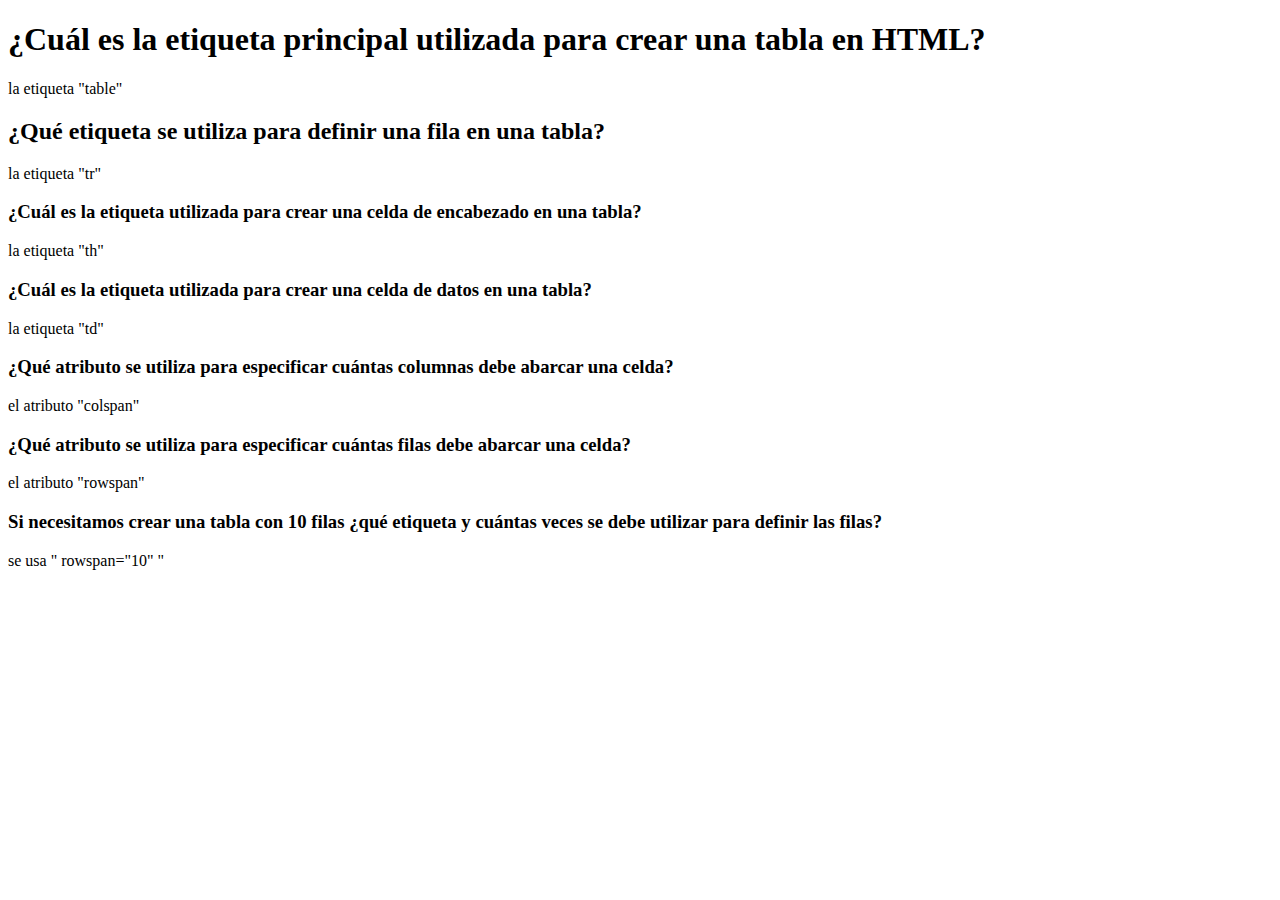
<file: 07/index.html>
<!DOCTYPE html>
<html lang="en">
<head>
    <meta charset="UTF-8">
    <meta name="viewport" content="width=device-width, initial-scale=1.0">
    <title>Document</title>
</head>
<body>
    <h1>¿Cuál es la etiqueta principal utilizada para crear una tabla en HTML? </h1>
    <p>la etiqueta "table" </p>
    <h2>¿Qué etiqueta se utiliza para definir una fila en una tabla?</h2>
    <p>la etiqueta "tr" </p>
    <h3>¿Cuál es la etiqueta utilizada para crear una celda de encabezado en una tabla?</h3>
    <p>la etiqueta "th" </p>
    <h3>¿Cuál es la etiqueta utilizada para crear una celda de datos en una tabla?</h3>
    <p>la etiqueta "td" </p>
    <h3>¿Qué atributo se utiliza para especificar cuántas columnas debe abarcar una celda?</h3>
    <p>el atributo "colspan" </p>
    <h3>¿Qué atributo se utiliza para especificar cuántas filas debe abarcar una celda?</h3>
    <p>el atributo "rowspan" </p>
    <h3>Si necesitamos crear una tabla con 10 filas ¿qué etiqueta y cuántas veces se debe utilizar para definir las filas?</h3>
    <p>se usa " rowspan="10" " </p>
</body>
</html>
</file>
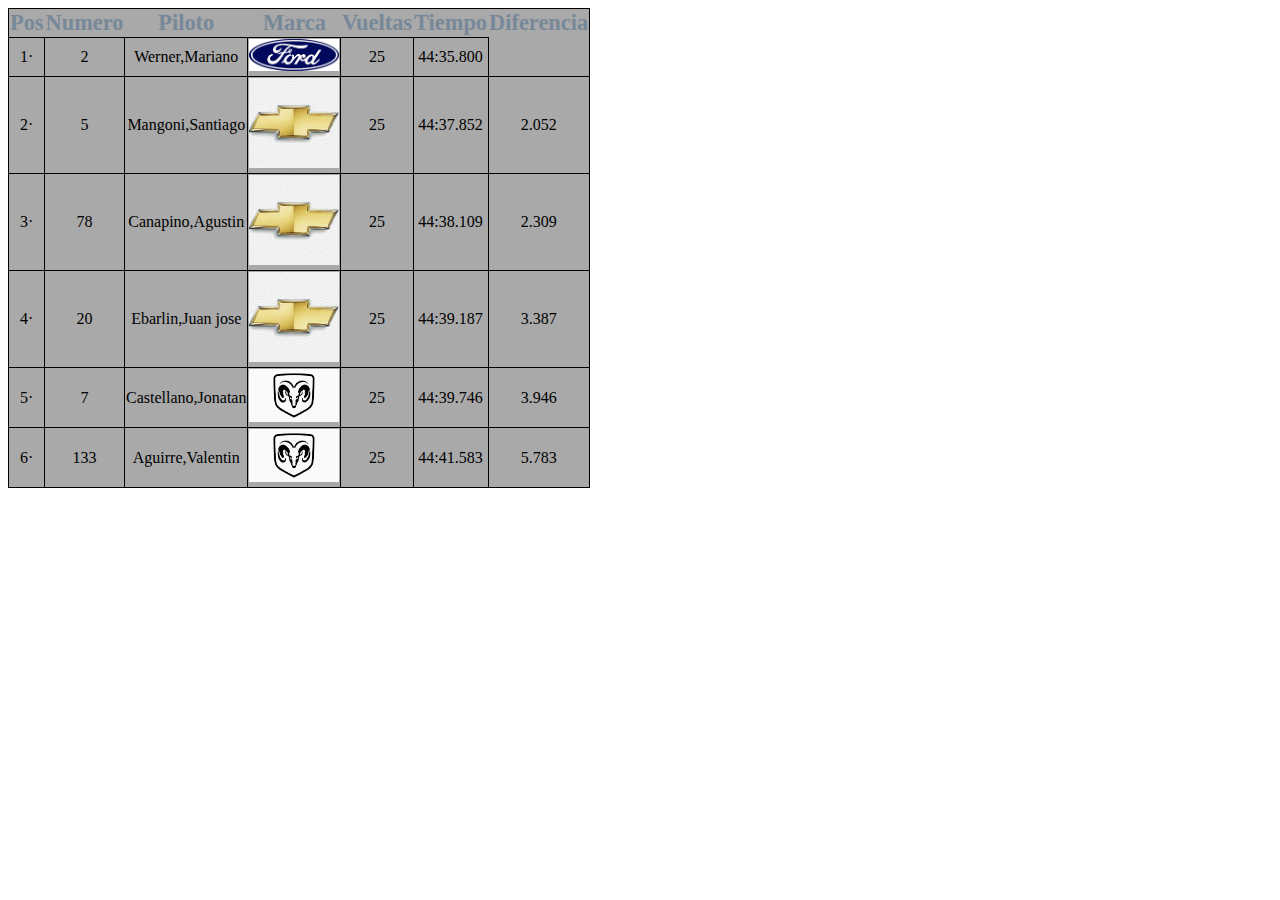
<file: 07/tabla2.html>
<!DOCTYPE html>
<html lang="en">
<head>
    <meta charset="UTF-8">
    <meta name="viewport" content="width=device-width, initial-scale=1.0">
    <title>tabla2</title>
    <link rel="stylesheet" href="tabla2.css">
</head>
<body>
    <main>
    <table>
        <tr>
            <th>Pos</th>
            <th>Numero</th>
            <th>Piloto</th>
            <th>Marca</th>
            <th>Vueltas</th>
            <th>Tiempo</th>
            <th>Diferencia</th>
        </tr>
        <tr>
            <td> 1· </td>
            <td> 2 </td>
            <td> Werner,Mariano </td>
            <td> <img class="tablaimg" src="assets/ford.png" alt="ford"> </td>
            <td> 25 </td>
            <td> 44:35.800 </td>
        </tr>
        <tr>
            <td> 2· </td>
            <td> 5 </td>
            <td> Mangoni,Santiago </td>
            <td> <img class="tablaimg" src="assets/chevrolet.jpeg" alt="chevrolet"> </td>
            <td> 25 </td>
            <td> 44:37.852  </td>
            <td> 2.052 </td>
        </tr>
        <tr>
            <td> 3· </td>
            <td> 78 </td>
            <td> Canapino,Agustin </td>
            <td> <img class="tablaimg" src="assets/chevrolet.jpeg" alt="chevrolet"> </td>
            <td> 25 </td>
            <td> 44:38.109 </td>
            <td> 2.309 </td>
        </tr>
        <tr>
            <td> 4· </td>
            <td> 20 </td>
            <td> Ebarlin,Juan jose </td>
            <td> <img class="tablaimg" src="assets/chevrolet.jpeg" alt="chevrolet"> </td>
            <td> 25 </td>
            <td> 44:39.187 </td>
            <td> 3.387 </td>
        </tr>
        <tr>
            <td> 5· </td>
            <td> 7 </td>
            <td> Castellano,Jonatan </td>
            <td> <img class="tablaimg" src="assets/dodge.png" alt="dodge"> </td>
            <td> 25 </td>
            <td> 44:39.746 </td>
            <td> 3.946 </td>
        </tr>
        <tr>
            <td> 6· </td>
            <td> 133 </td>
            <td> Aguirre,Valentin </td>
            <td> <img class="tablaimg" src="assets/dodge.png" alt="dodge"> </td>
            <td> 25 </td>
            <td> 44:41.583 </td>
            <td> 5.783 </td>
        </tr>
    </table>
    </main>
</body>
</html>
</file>
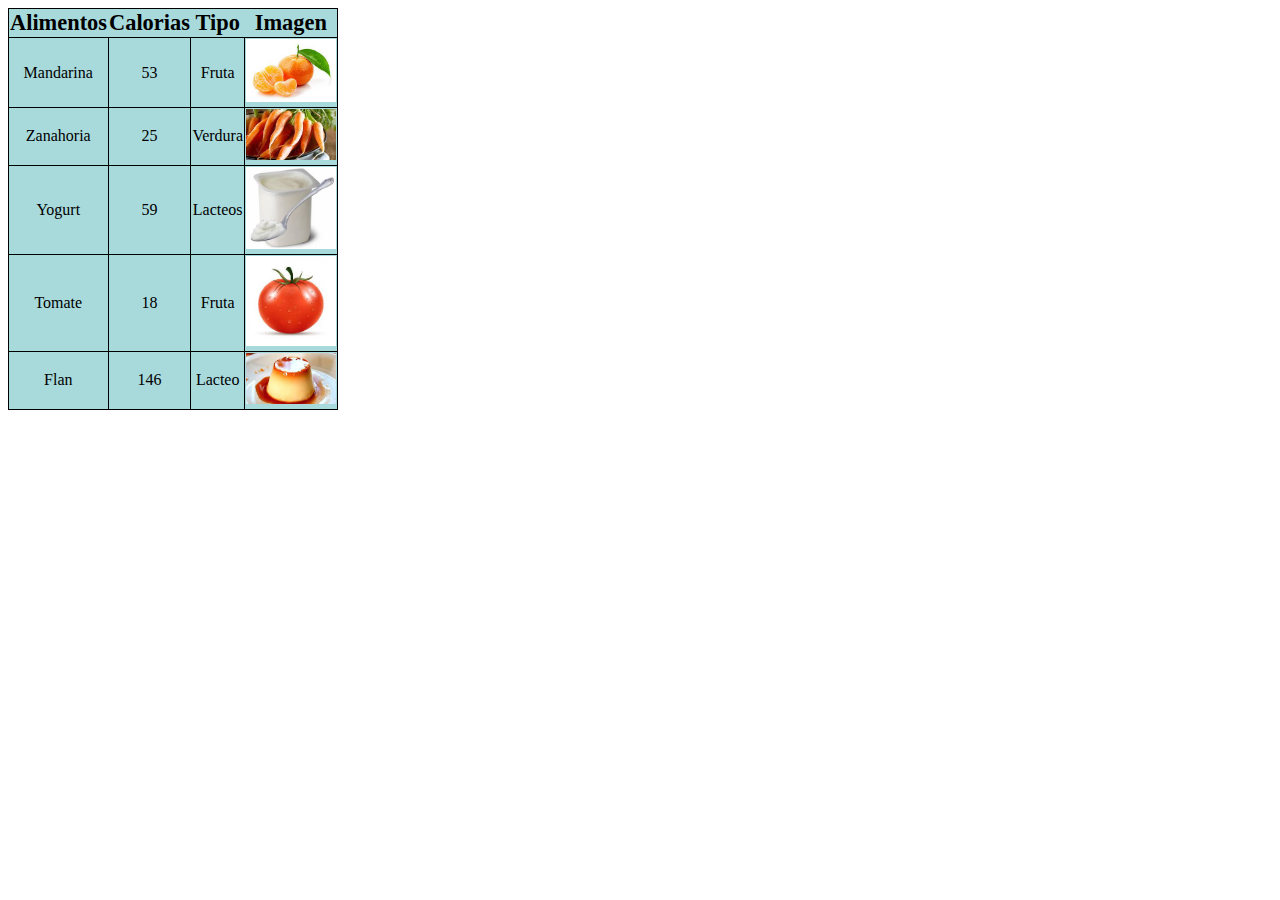
<file: 07/tablas.html>
<!DOCTYPE html>
<html lang="en">

<head>
    <meta charset="UTF-8">
    <meta name="viewport" content="width=device-width, initial-scale=1.0">
    <title>Tablas</title>
    <link rel="stylesheet" href="tabla.css">
</head>

<body>
    <table>
        <tr>
            <th>Alimentos</th>
            <th>Calorias</th>
            <th>Tipo</th>
            <th>Imagen</th>
        </tr>
        <tr>
            <td>Mandarina</td>
            <td>53</td>
            <td>Fruta</td>
            <td><img class="imgtabla" src="assets/mandarina.jpeg" alt="mandarina"> </td>
        </tr>
        <tr>
            <td>Zanahoria</td>
            <td>25</td>
            <td>Verdura</td>
            <td><img class="imgtabla" src="assets/zanahoria.jpeg" alt="zanahoria"> </td>
        </tr>
        <tr>
            <td>Yogurt</td>
            <td>59</td>
            <td>Lacteos</td>
            <td><img class="imgtabla" src="assets/yogur.jpeg" alt="yogur"> </td>
        </tr>
        <tr>
            <td>Tomate</td>
            <td>18</td>
            <td>Fruta</td>
            <td><img class="imgtabla" src="assets/tomate.jpeg" alt="tomate"> </td>
        </tr>
        <tr>
            <td>Flan</td>
            <td>146</td>
            <td>Lacteo</td>
            <td><img class="imgtabla" src="assets/flan.jpeg" alt="flan"> </td>
        </tr>
    </table>
</body>

</html>
</file>
<file: 07/tabla2.css>
table{
    background-color: darkgrey;
    border: 1px solid #000;
    border-collapse: collapse;

}
.tablaimg{
    width: 90px;
}
th{
    color: lightslategrey;
    font-size: 1.4em;
}
td{
    border: 1px solid #000;
    text-align: center;
}
.main{
    display: flex;
    justify-content: center;
}
</file>
<file: 07/tabla.css>
table{
    background-color: #a8dadc;
    border: 1px solid #000 ;
    border-collapse: collapse;
}
.imgtabla{
    width: 90px;
}
th{
    color: black;
    font-size: 1.4em;
}
td{
    border:1px solid #000;
    text-align: center;
}
</file>
